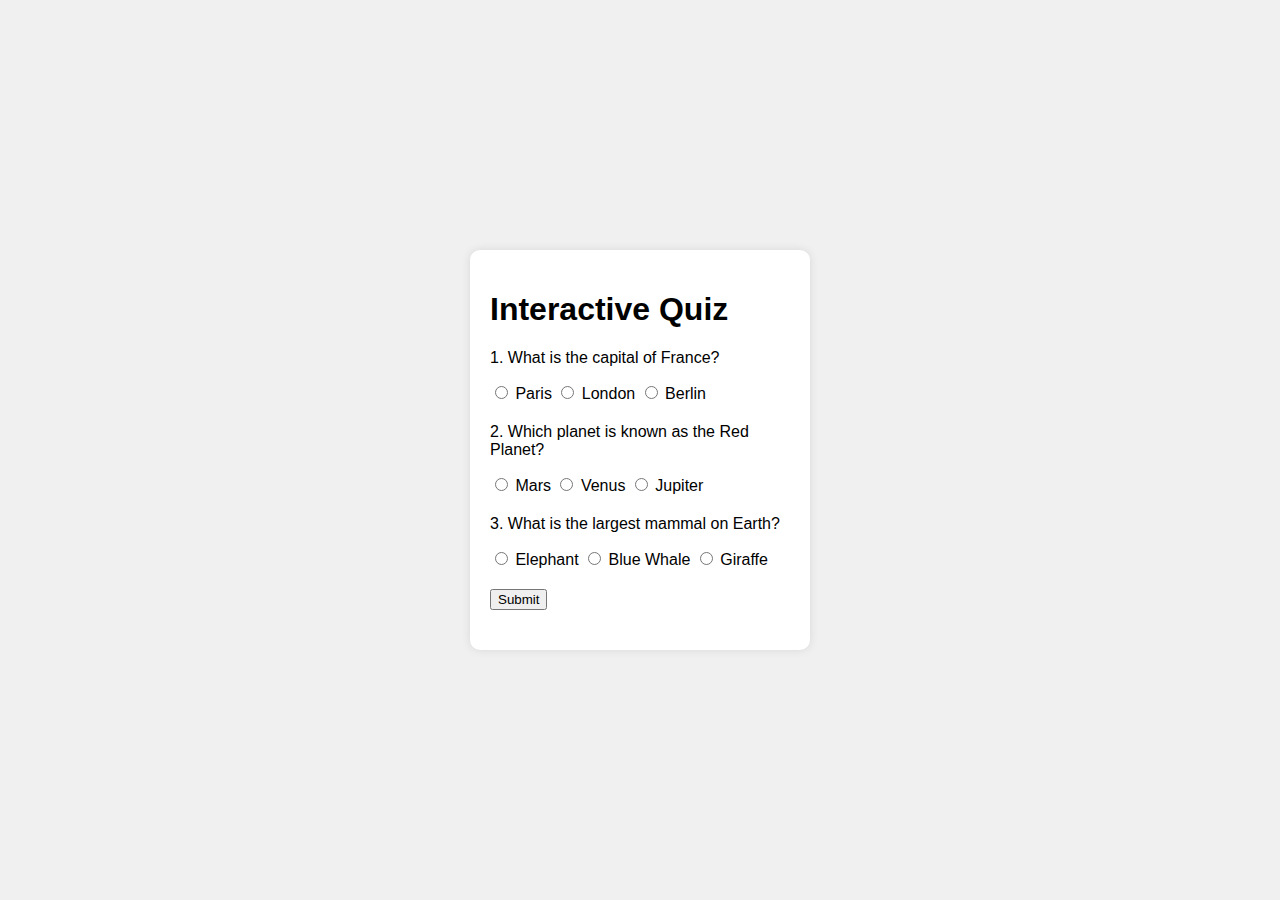
<file: index.html>
<!DOCTYPE html>
<html lang="en">
<head>
    <meta charset="UTF-8">
    <meta name="viewport" content="width=device-width, initial-scale=1.0">
    <title>Interactive Quiz</title>
    <link rel="stylesheet" href="style.css">
</head>
<body>
    <div class="quiz-container">
        <h1>Interactive Quiz</h1>
        <div class="question">
            <p>1. What is the capital of France?</p>
            <label><input type="radio" name="q1" value="Paris"> Paris</label>
            <label><input type="radio" name="q1" value="London"> London</label>
            <label><input type="radio" name="q1" value="Berlin"> Berlin</label>
        </div>
        <div class="question">
            <p>2. Which planet is known as the Red Planet?</p>
            <label><input type="radio" name="q2" value="Mars"> Mars</label>
            <label><input type="radio" name="q2" value="Venus"> Venus</label>
            <label><input type="radio" name="q2" value="Jupiter"> Jupiter</label>
        </div>
        <div class="question">
            <p>3. What is the largest mammal on Earth?</p>
            <label><input type="radio" name="q3" value="Elephant"> Elephant</label>
            <label><input type="radio" name="q3" value="Blue Whale"> Blue Whale</label>
            <label><input type="radio" name="q3" value="Giraffe"> Giraffe</label>
        </div>
        <button onclick="submitQuiz()">Submit</button>
        <div id="result"></div>
    </div>
    <script src="script.js"></script>
</body>
</html>
</file>
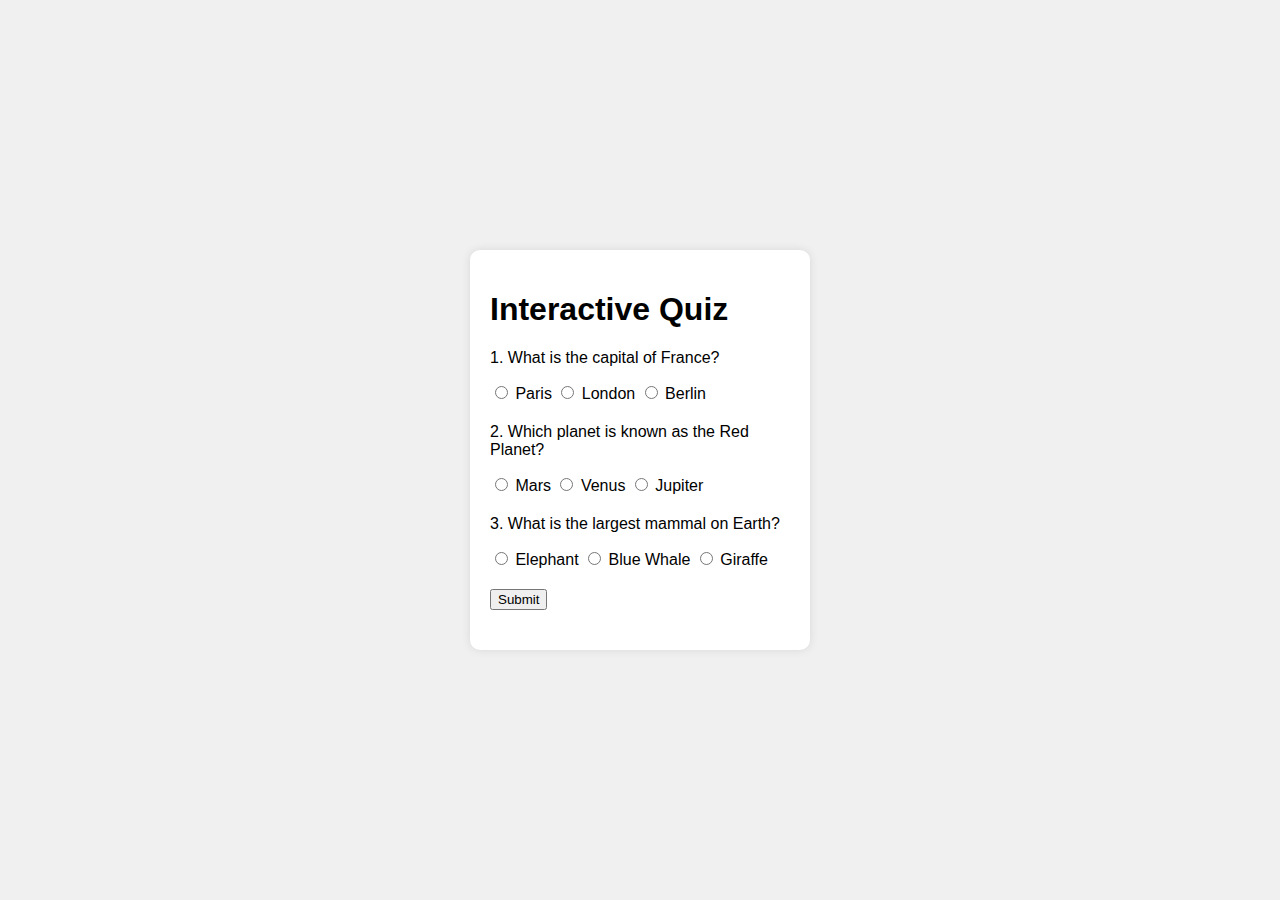
<file: quiz.html>
<!DOCTYPE html>
<html lang="en">
<head>
    <meta charset="UTF-8">
    <meta name="viewport" content="width=device-width, initial-scale=1.0">
    <title>Interactive Quiz</title>
    <link rel="stylesheet" href="quiz.css">
</head>
<body>
    <div class="quiz-container">
        <h1>Interactive Quiz</h1>
        <div class="question">
            <p>1. What is the capital of France?</p>
            <label><input type="radio" name="q1" value="Paris"> Paris</label>
            <label><input type="radio" name="q1" value="London"> London</label>
            <label><input type="radio" name="q1" value="Berlin"> Berlin</label>
        </div>
        <div class="question">
            <p>2. Which planet is known as the Red Planet?</p>
            <label><input type="radio" name="q2" value="Mars"> Mars</label>
            <label><input type="radio" name="q2" value="Venus"> Venus</label>
            <label><input type="radio" name="q2" value="Jupiter"> Jupiter</label>
        </div>
        <div class="question">
            <p>3. What is the largest mammal on Earth?</p>
            <label><input type="radio" name="q3" value="Elephant"> Elephant</label>
            <label><input type="radio" name="q3" value="Blue Whale"> Blue Whale</label>
            <label><input type="radio" name="q3" value="Giraffe"> Giraffe</label>
        </div>
        <button onclick="submitQuiz()">Submit</button>
        <div id="result"></div>
    </div>
    <script src="quiz.js"></script>
</body>
</html>
</file>
<file: style.css>
body {
    font-family: Arial, sans-serif;
    display: flex;
    justify-content: center;
    align-items: center;
    height: 100vh;
    margin: 0;
    background-color: #f0f0f0;
}

.quiz-container {
    background-color: #fff;
    padding: 20px;
    border-radius: 10px;
    box-shadow: 0 0 10px rgba(0, 0, 0, 0.1);
    width: 300px;
}

.question {
    margin-bottom: 20px;
}

#button {
    background-color: #4CAF50;
    color: white;
    padding: 10px 20px;
    border: none;
    border-radius: 5px;
    cursor: pointer;
}

button:hover {
    background-color: #45a049;
}

#result {
    margin-top: 20px;
    font-weight: bold;
}
</file>
<file: quiz.css>
body {
    font-family: Arial, sans-serif;
    display: flex;
    justify-content: center;
    align-items: center;
    height: 100vh;
    margin: 0;
    background-color: #f0f0f0;
}

.quiz-container {
    background-color: #fff;
    padding: 20px;
    border-radius: 10px;
    box-shadow: 0 0 10px rgba(0, 0, 0, 0.1);
    width: 300px;
}

.question {
    margin-bottom: 20px;
}

#button {
    background-color: #4CAF50;
    color: white;
    padding: 10px 20px;
    border: none;
    border-radius: 5px;
    cursor: pointer;
}

button:hover {
    background-color: #45a049;
}

#result {
    margin-top: 20px;
    font-weight: bold;
}
</file>
